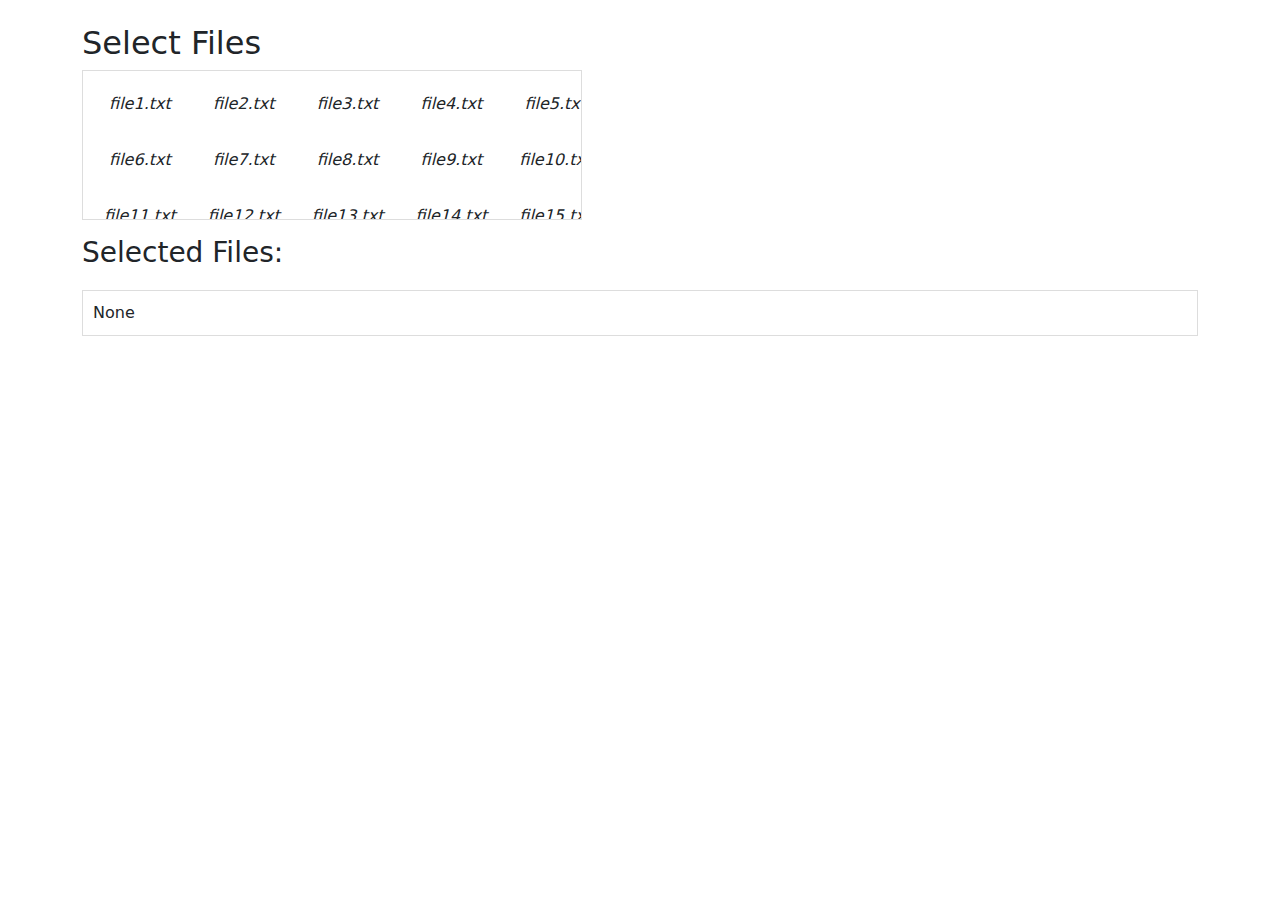
<file: pySDS/templates/test.html>
<!DOCTYPE html>
<html lang="en">

<head>
    <meta charset="UTF-8">
    <meta name="viewport" content="width=device-width, initial-scale=1.0">
    <title>Multi-File Selector</title>
    <link href="https://cdn.jsdelivr.net/npm/bootstrap@5.3.3/dist/css/bootstrap.min.css" rel="stylesheet"
        integrity="sha384-QWTKZyjpPEjISv5WaRU9OFeRpok6YctnYmDr5pNlyT2bRjXh0JMhjY6hW+ALEwIH" crossorigin="anonymous" />
    <script src="https://cdn.jsdelivr.net/npm/bootstrap@5.3.3/dist/js/bootstrap.bundle.min.js"
        integrity="sha384-YvpcrYf0tY3lHB60NNkmXc5s9fDVZLESaAA55NDzOxhy9GkcIdslK1eN7N6jIeHz"
        crossorigin="anonymous"></script>
    <style>
        .file-list {
            border: 1px solid #ddd;
            padding: 10px;
            max-width: 500px;
            max-height: 150px;
            overflow-y: auto;
        }

        .file-grid {
            display: grid;
            grid-template-columns: repeat(5, 1fr);
            gap: 10px;
        }

        .file-card {
            text-align: center;
            padding: 10px;
            border: 1px solid transparent;
            cursor: pointer;
            transition: 0.3s;
        }

        .file-card:hover {
            background-color: #f8f9fa;
        }

        .file-card.selected {
            border: 2px solid #0d6efd;
            border-radius: 5px;
        }

        .selected-files {
            margin-top: 20px;
            padding: 10px;
            border: 1px solid #ddd;
            display: flex;
            flex-wrap: wrap;
            gap: 10px;
        }

        .selected-file {
            display: flex;
            align-items: center;
            gap: 5px;
            padding: 5px 10px;
            border-radius: 20px;
            background-color: #e9ecef;
        }

        .selected-file .remove {
            cursor: pointer;
            color: red;
            font-weight: bold;
        }
    </style>
</head>

<body>
    <div class="container mt-4">
        <h2>Select Files</h2>
        <div class="file-list">
            <div class="file-grid" id="fileGrid"></div>
        </div>
        <h3 class="mt-3">Selected Files:</h3>
        <div class="selected-files" id="selectedFiles">None</div>
    </div>

    <script>
        const filenames = [
            "file1.txt", "file2.txt", "file3.txt", "file4.txt", "file5.txt",
            "file6.txt", "file7.txt", "file8.txt", "file9.txt", "file10.txt",
            "file11.txt", "file12.txt", "file13.txt", "file14.txt", "file15.txt",
            "file16.txt", "file17.txt", "file18.txt", "file19.txt", "file20.txt",

        ];

        const fileGrid = document.getElementById("fileGrid");
        const selectedFilesContainer = document.getElementById("selectedFiles");
        let selectedFiles = new Set();

        filenames.forEach(filename => {
            const div = document.createElement("div");
            div.classList.add("file-card");
            div.innerHTML = `
                <i class="bi bi-file-earmark-text" title="${filename}">${filename}</i>
            `;
            div.addEventListener("click", () => toggleSelection(filename, div));
            fileGrid.appendChild(div);
        });

        function toggleSelection(filename, element) {
            if (selectedFiles.has(filename)) {
                selectedFiles.delete(filename);
                element.classList.remove("selected");
            } else {
                selectedFiles.add(filename);
                element.classList.add("selected");
            }
            updateSelectedFiles();
        }

        function updateSelectedFiles() {
            selectedFilesContainer.innerHTML = "";
            if (selectedFiles.size === 0) {
                selectedFilesContainer.innerText = "None";
                return;
            }
            selectedFiles.forEach(filename => {
                const div = document.createElement("div");
                div.classList.add("selected-file");
                div.innerHTML = `${filename} <span class="remove">&times;</span>`;
                div.querySelector(".remove").addEventListener("click", () => {
                    selectedFiles.delete(filename);
                    document.querySelectorAll(".file-card").forEach(card => {
                        if (card.innerText.trim() === filename) {
                            card.classList.remove("selected");
                        }
                    });
                    updateSelectedFiles();
                });
                selectedFilesContainer.appendChild(div);
            });
        }
    </script>
</body>

</html>
</file>
